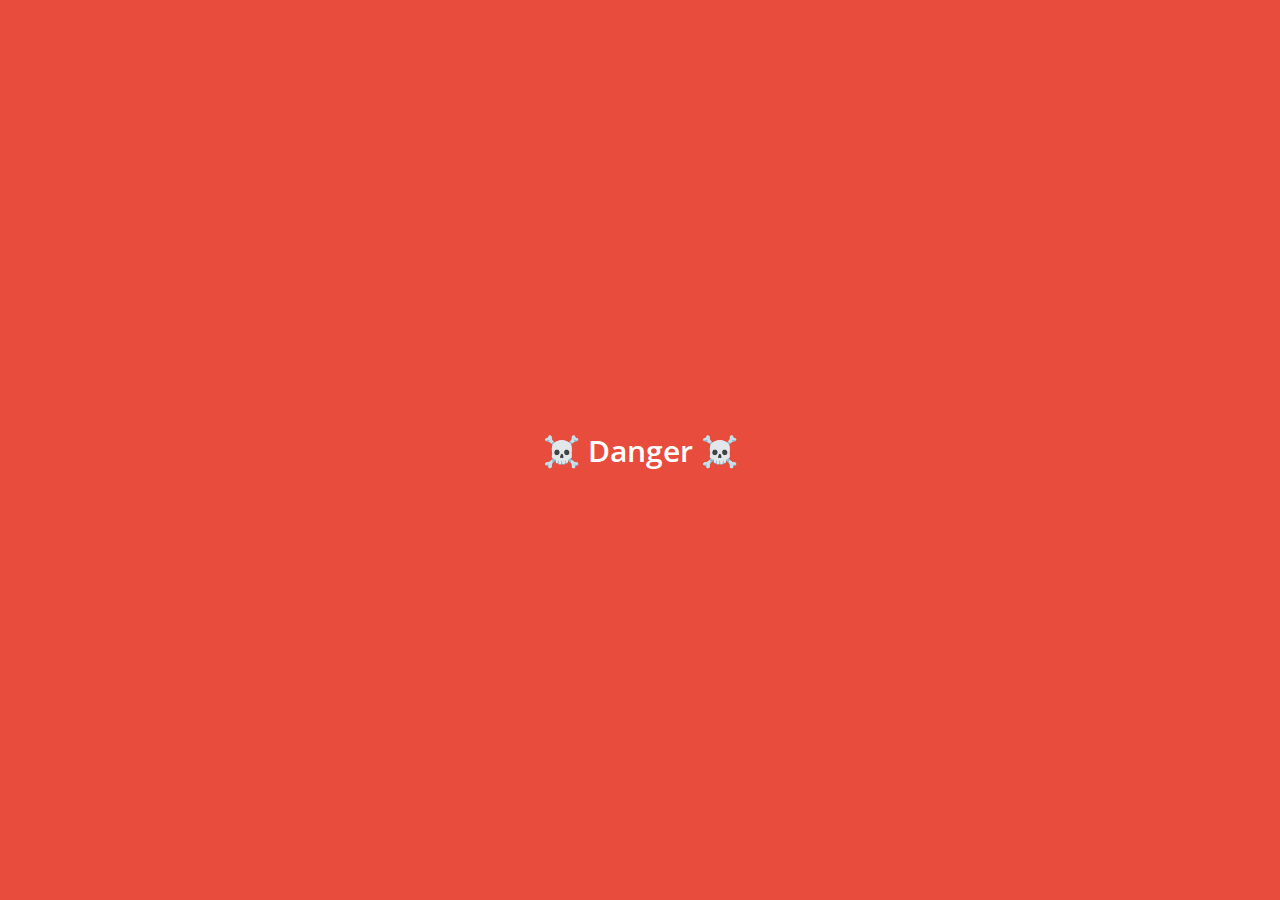
<file: index.html>
<!DOCTYPE html>
<html lang="en">
  <head>
    <meta charset="UTF-8" />
    <meta name="viewport" content="width=device-width, initial-scale=1.0" />
    <meta http-equiv="X-UA-Compatible" content="ie=edge" />
    <link
      rel="stylesheet"
      href="https://use.fontawesome.com/releases/v5.8.1/css/all.css"
      integrity="sha384-50oBUHEmvpQ+1lW4y57PTFmhCaXp0ML5d60M1M7uH2+nqUivzIebhndOJK28anvf"
      crossorigin="anonymous"
    />
    <link rel="stylesheet" href="./css/styles.css" />
    <title>Chats | Kakao Clone</title>
  </head>
  <body>
    <div class="status-bar">
      <div class="status-bar__column">
        <span class="status-bar__clock">08:20 </span>
      </div>
      <div class="status-bar__column">
        <i class="fas fa-clock"></i>
        <i class="fas fa-volume-mute"></i>
        <i class="fas fa-wifi"></i>
        <span class="status-bar__battery-level">100%</span>
        <i class="fas fa-battery-full"></i>
      </div>
    </div>
    <header class="header">
      <div class="header__header-column">
        <h1 class="header__title">Chats</h1>
      </div>
      <div class="header__header-column">
        <span class="header__icon">
          <i class="fas fa-search"></i>
        </span>
        <span class="header__icon">
          <i class="far fa-comment"></i>
        </span>
        <span class="header__icon">
          <i class="fas fa-cog"></i>
        </span>
      </div>
    </header>
    <main class="chats">
      <ul class="chats__list">
        <li class="chats__chat chat">
          <a href="chat.html">
            <div class="chats__chat friend friend--lg">
              <div class="friend__column">
                <img src="images/avatar.jpg" class="m-avatar friend__avatar" />
                <div class="friend__content">
                  <span class="friend__name">
                    Lynn
                  </span>
                  <span class="friend__bottom-text">
                    Going home!
                  </span>
                </div>
              </div>
              <div class="friend__column">
                <span class="chat__timestamp">
                  March 8
                </span>
              </div>
            </div>
          </a>
        </li>
      </ul>
    </main>
    <nav class="nav">
      <ul class="nav__list">
        <li class="nav__list-item">
          <a href="friends.html" class="nav__list-link">
            <i class="far fa-user"></i
          ></a>
        </li>
        <li class="nav__list-item">
          <a href="index.html" class="nav__list-link">
            <div class="nav__badge">8</div>
            <i class="fas fa-comment"></i>
          </a>
        </li>
        <li class="nav__list-item">
          <a href="find.html" class="nav__list-link">
            <i class="fas fa-search"></i>
          </a>
        </li>
        <li class="nav__list-item">
          <a href="more.html" class="nav__list-link">
            <i class="fas fa-ellipsis-h"></i>
          </a>
        </li>
      </ul>
    </nav>
    <div class="bigScreen">
      <span class="bigScreen__text">☠️ Danger ☠️</span>
    </div>
  </body>
</html>
</file>
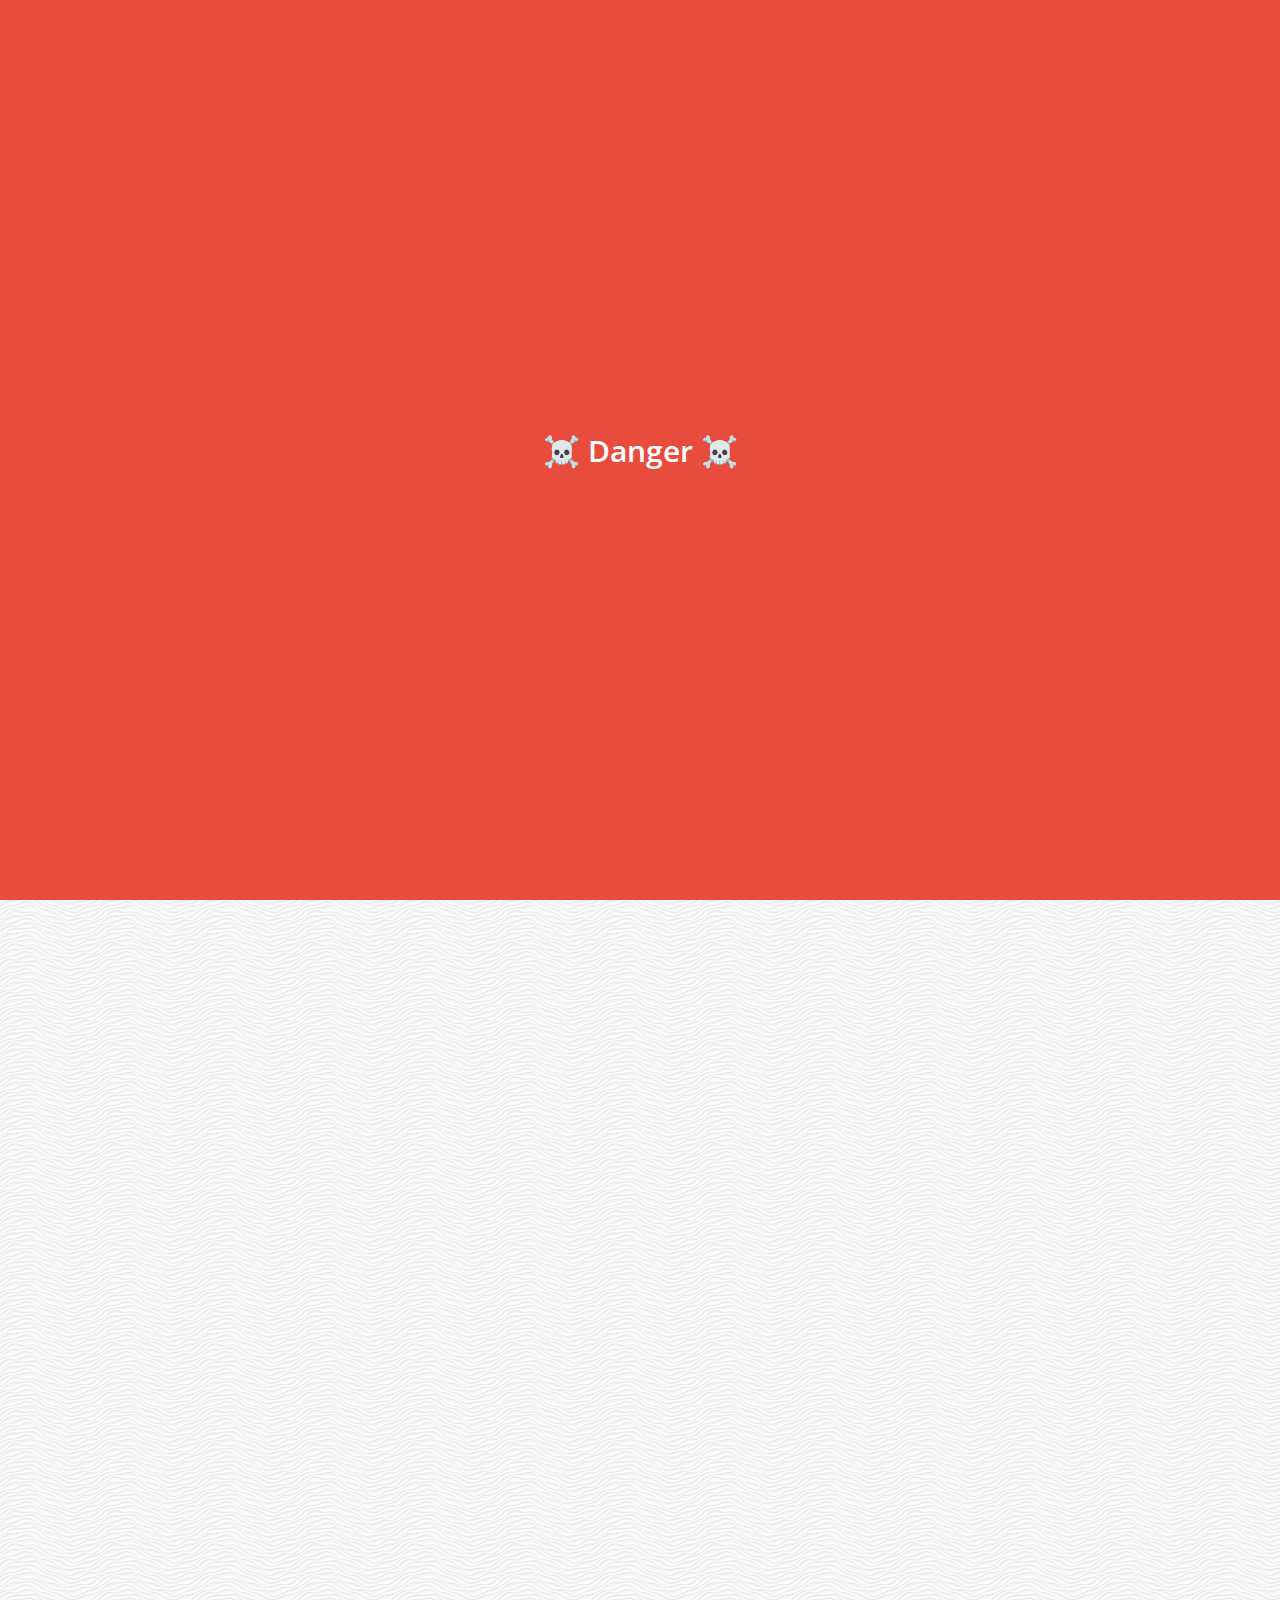
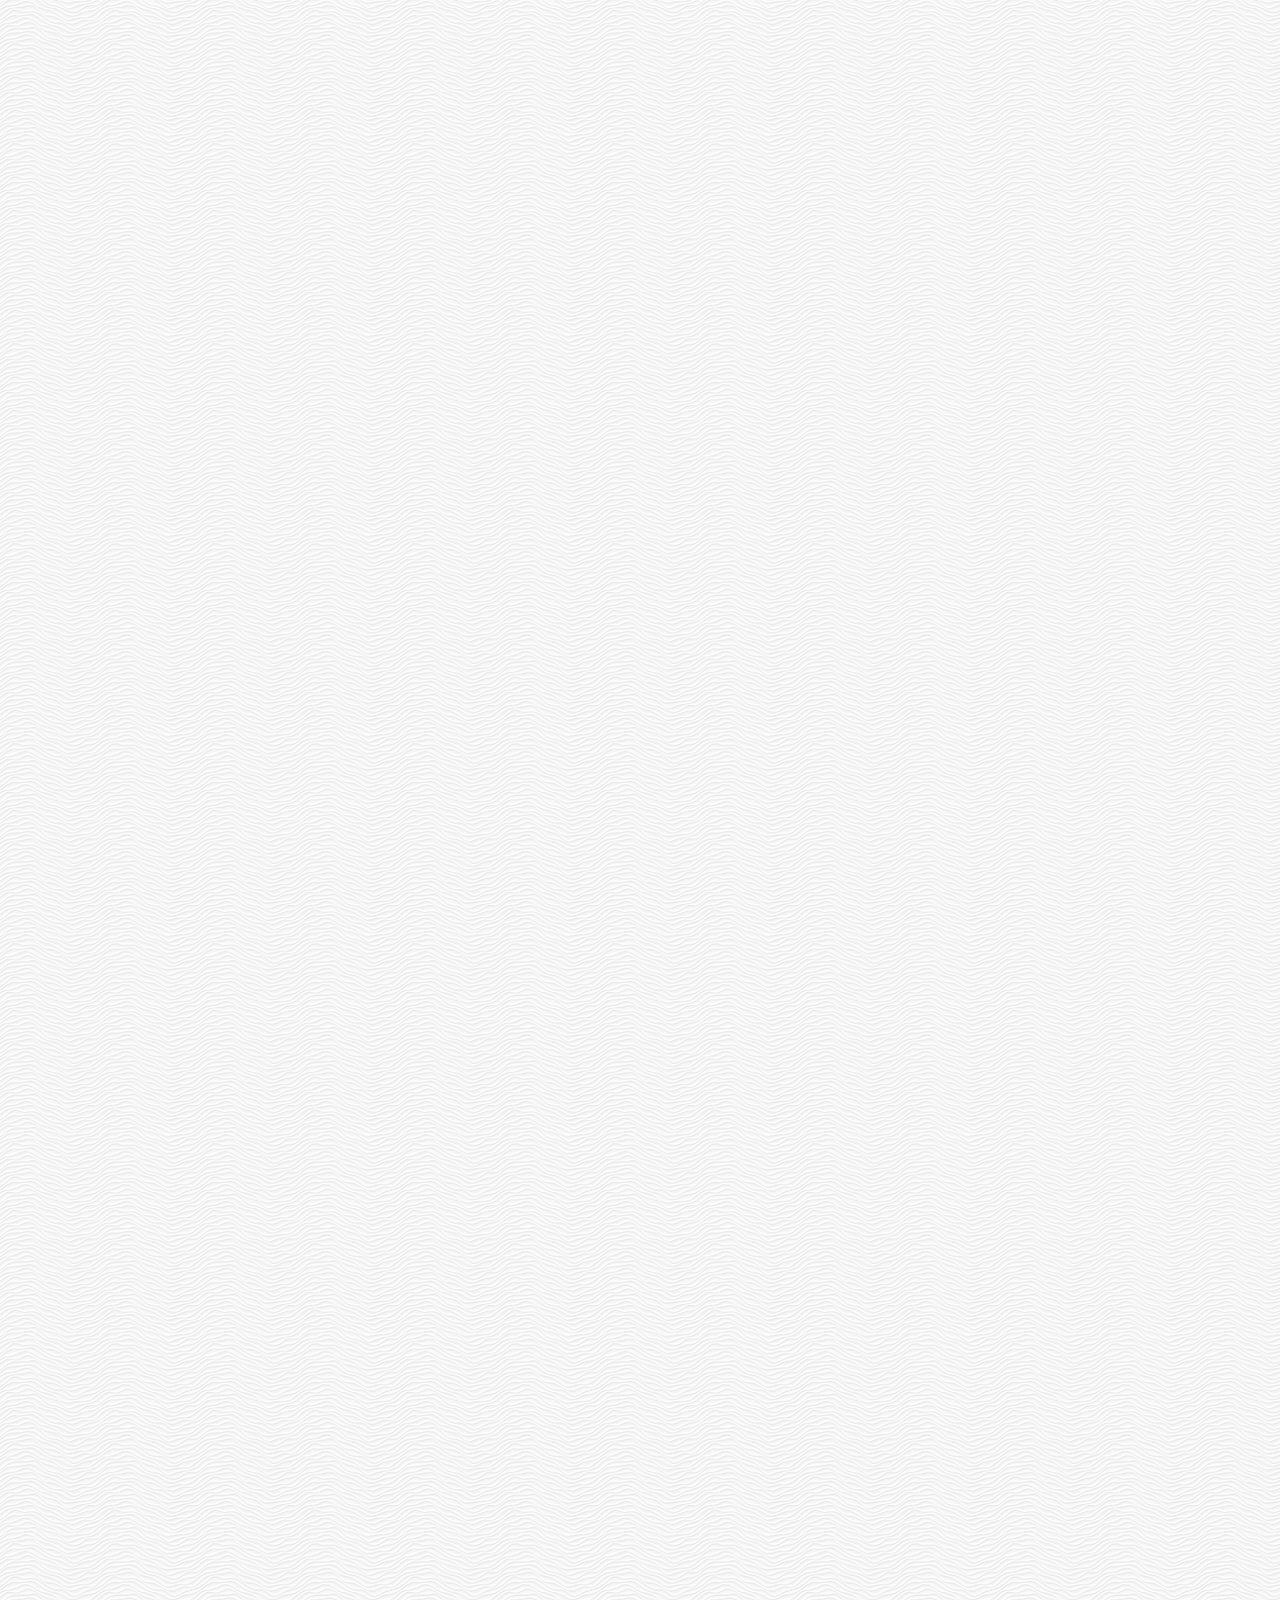
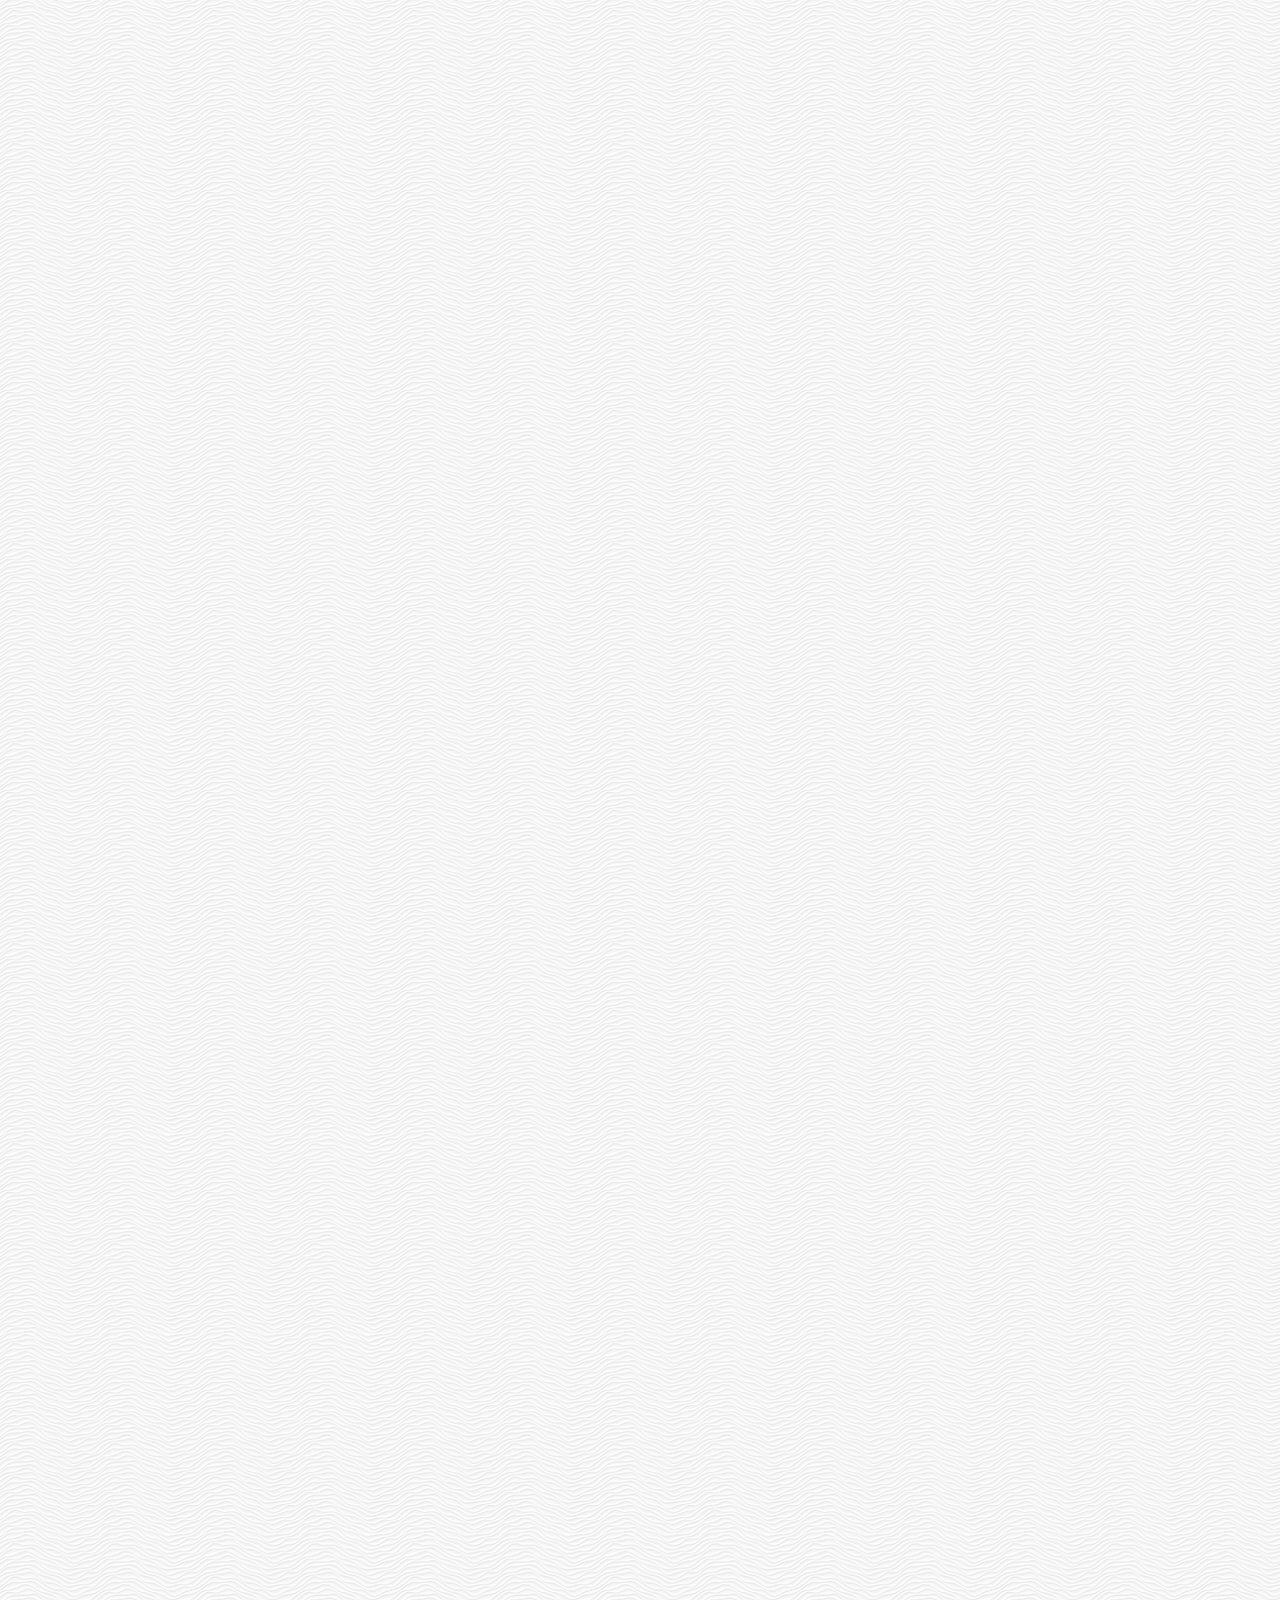
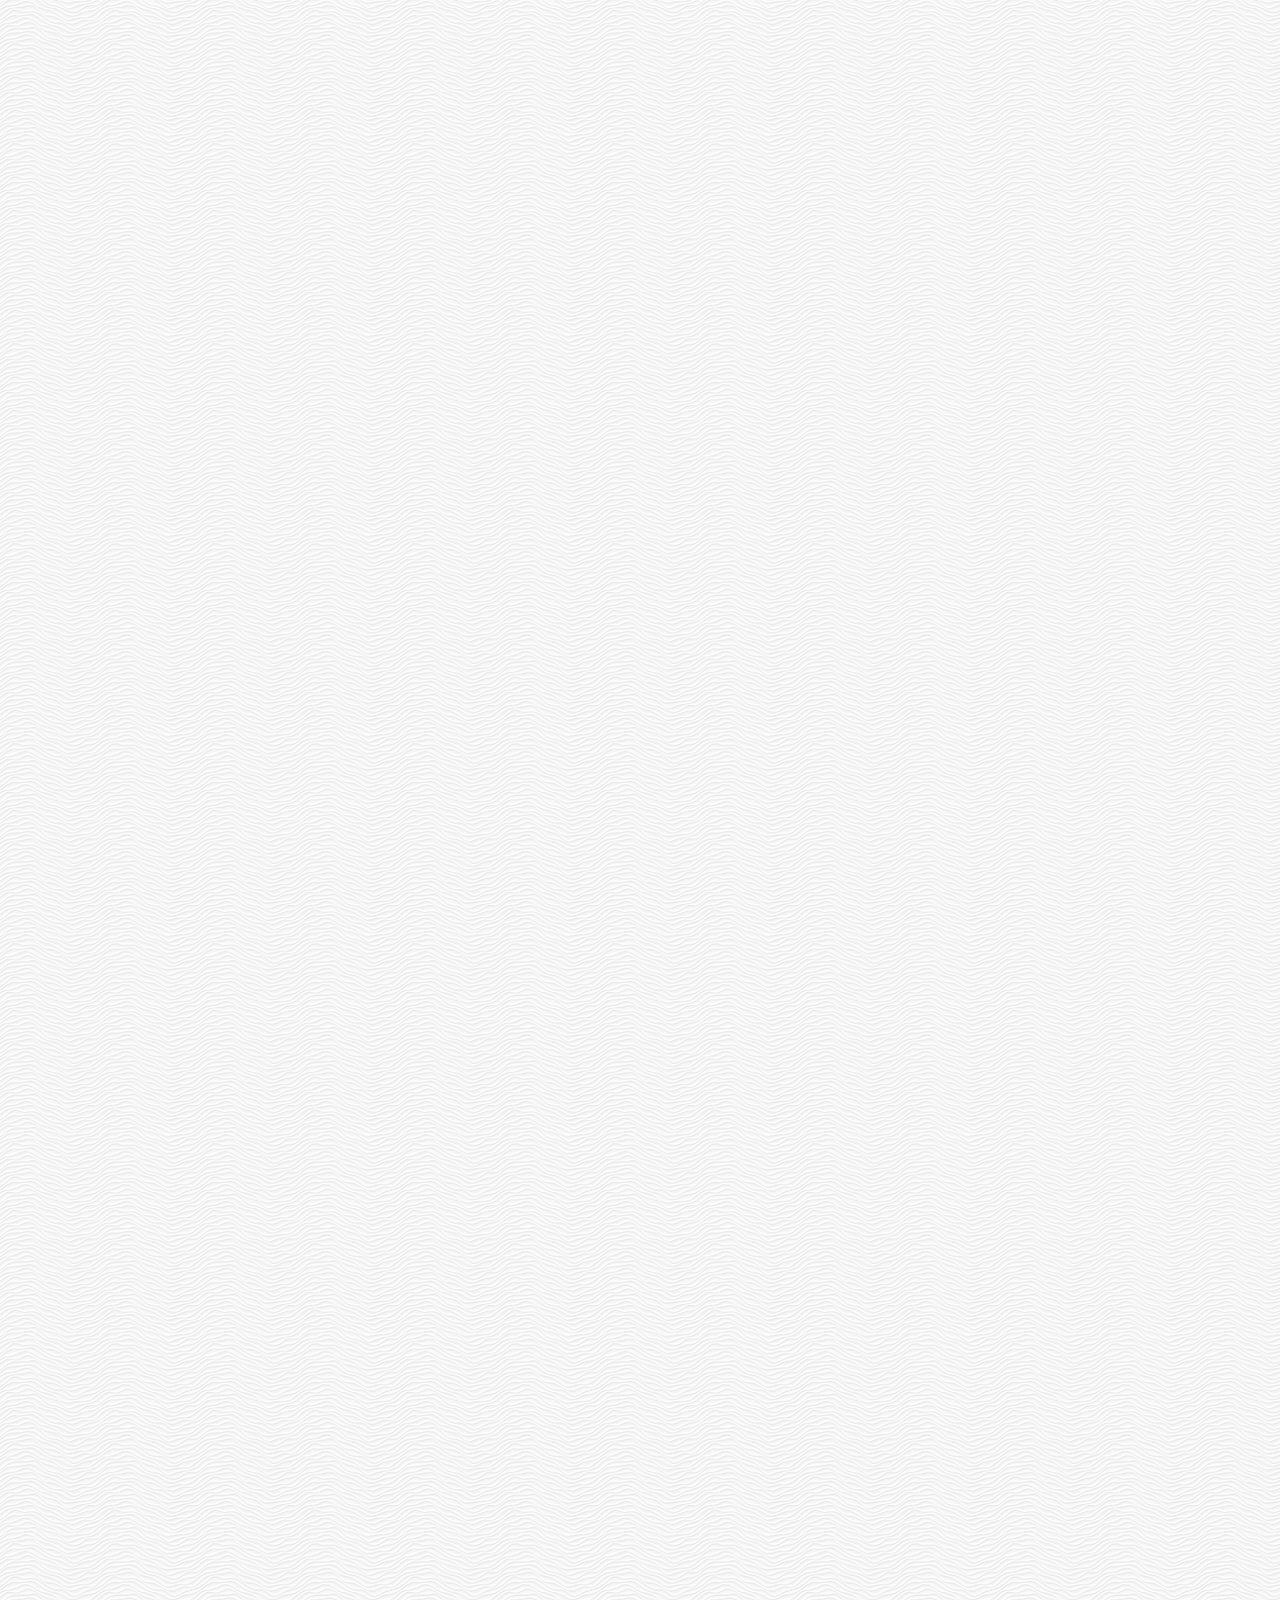
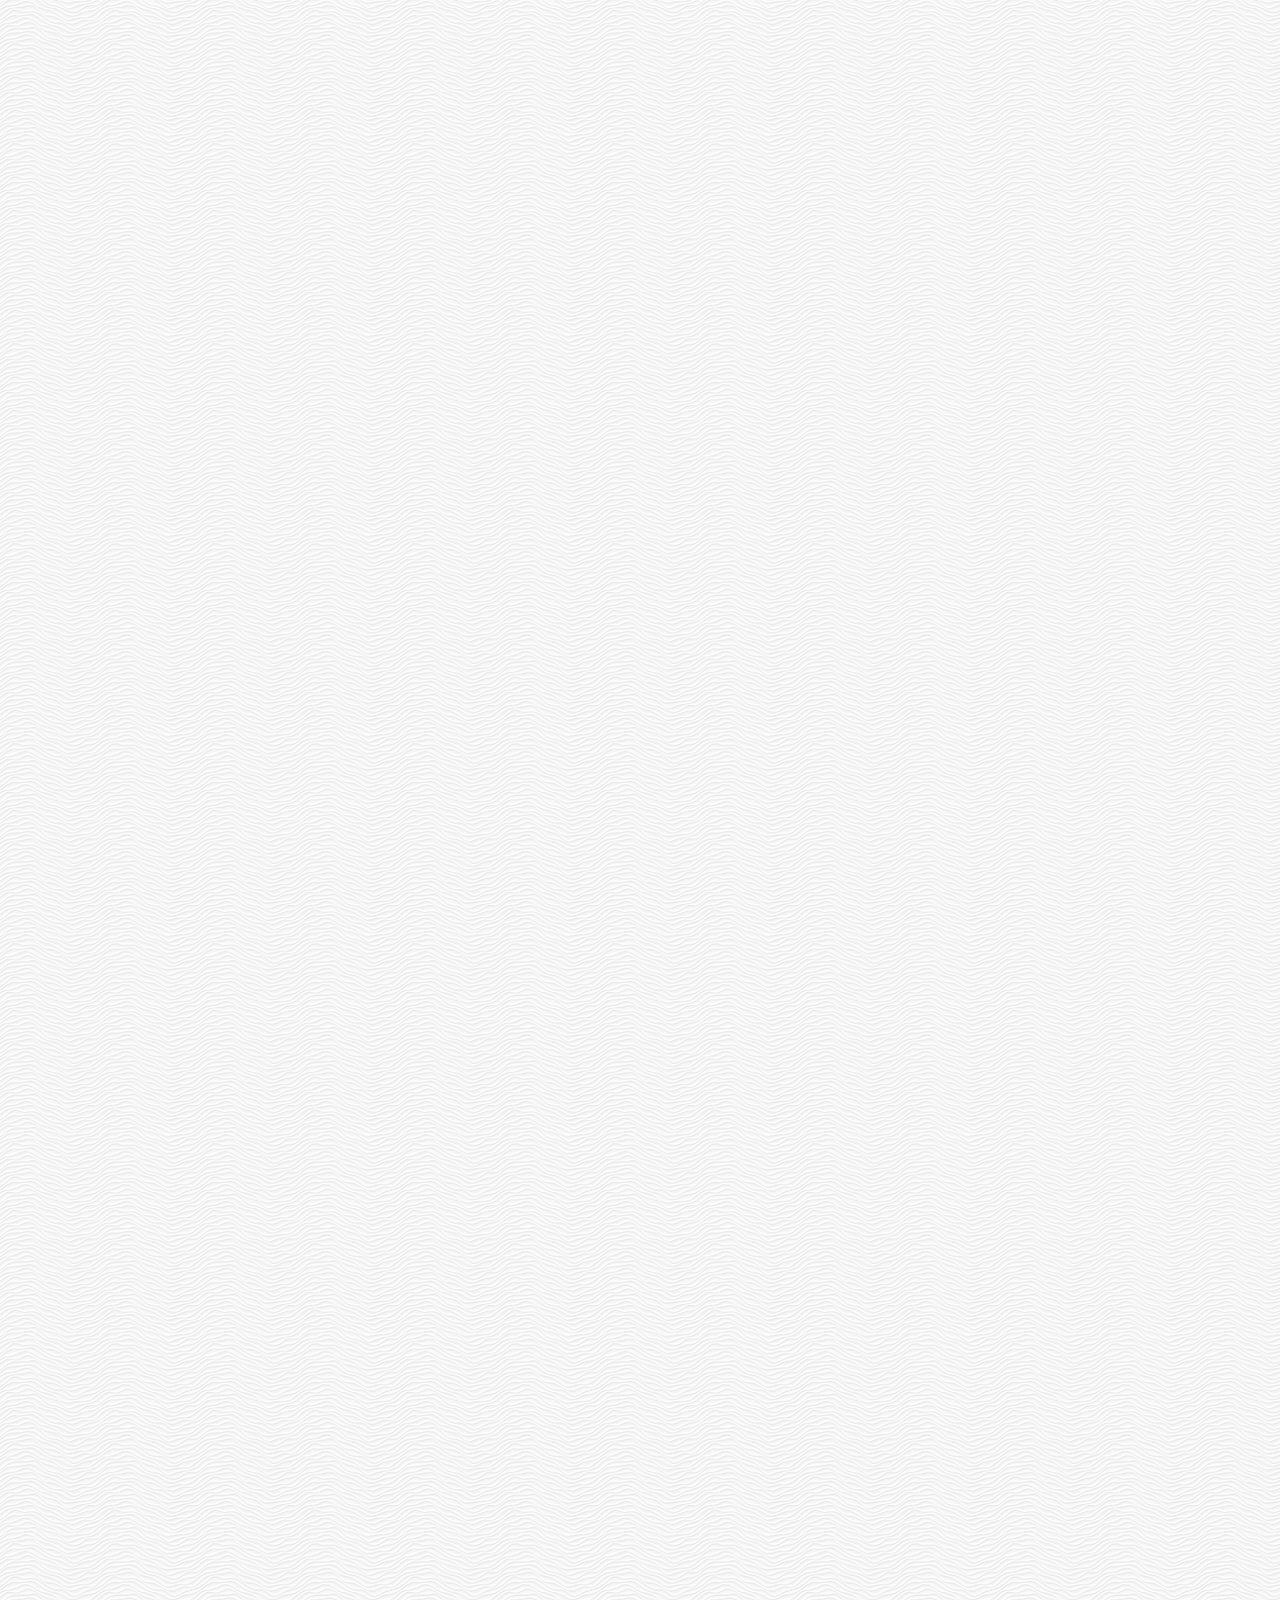
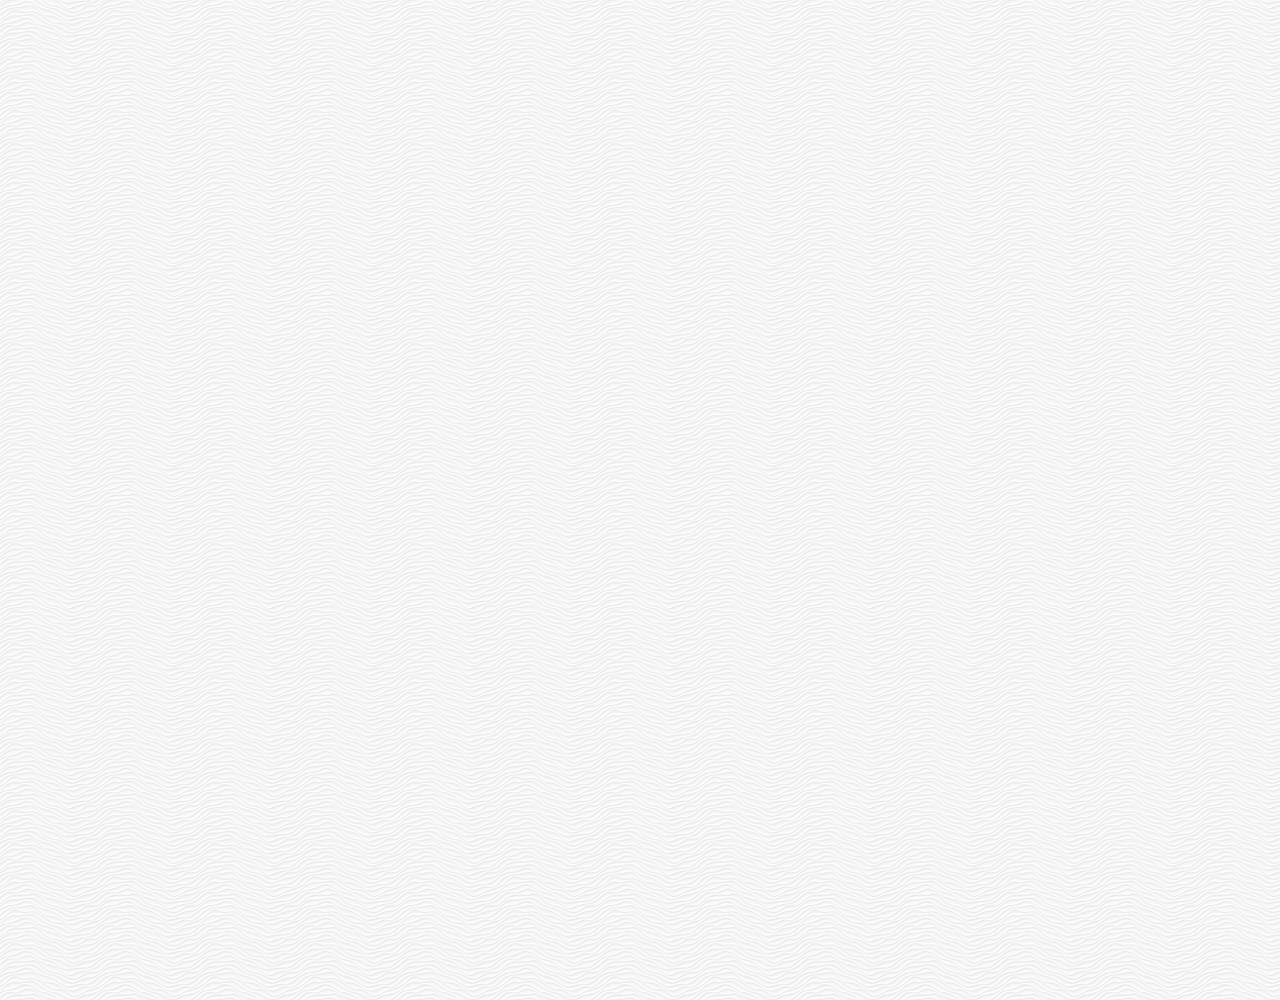
<file: chat.html>
<!DOCTYPE html>
<html lang="en">
  <head>
    <meta charset="UTF-8" />
    <meta name="viewport" content="width=device-width, initial-scale=1.0" />
    <meta http-equiv="X-UA-Compatible" content="ie=edge" />
    <link
      rel="stylesheet"
      href="https://use.fontawesome.com/releases/v5.8.1/css/all.css"
      integrity="sha384-50oBUHEmvpQ+1lW4y57PTFmhCaXp0ML5d60M1M7uH2+nqUivzIebhndOJK28anvf"
      crossorigin="anonymous"
    />
    <link rel="stylesheet" href="css/styles.css" />
    <title>Chat | Kakao Clone</title>
  </head>
  <body class="chats-body">
    <div class="header-wrapper">
      <div class="status-bar">
        <div class="status-bar__column">
          <span class="status-bar__clock">08:20</span>
        </div>
        <div class="status-bar__column">
          <i class="fas fa-clock"></i>
          <i class="fas fa-volume-mute"></i>
          <i class="fas fa-wifi"></i>
          <span class="status-bar__battery-level">100%</span>
          <i class="fas fa-battery-full"></i>
        </div>
      </div>
      <header class="header">
        <div class="header__header-column">
          <a href="index.html" class="header__back-btn">
            <i class="fas fa-arrow-left"></i>
          </a>
          <h1 class="header__title">Best Friend</h1>
        </div>
        <div class="header__header-column">
          <span class="header__icon">
            <i class="fas fa-search"></i>
          </span>
          <span class="header__icon">
            <i class="fas fa-bars"></i>
          </span>
        </div>
      </header>
    </div>
    <main class="chat-screen">
      <ul class="chat__messages">
        <span class="chat__timestamp">Monday, May 06, 2019</span>
        <li class="incoming-message message">
          <img src="images/avatar.jpg" class="m-avatar message__avatar" />
          <div class="message__content">
            <span class="message__bubble">
              Congrats I love you!
            </span>
            <span class="message__author">Best Friend</span>
          </div>
        </li>
        <li class="sent-message message">
          <div class="message__content">
            <span class="message__bubble">
              Thank you see you soon!
            </span>
          </div>
        </li>
        <li class="incoming-message message">
          <img src="images/avatar.jpg" class="m-avatar message__avatar" />
          <div class="message__content">
            <span class="message__bubble">
              Congrats I love you!
            </span>
            <span class="message__author">Best Friend</span>
          </div>
        </li>
        <li class="sent-message message">
          <div class="message__content">
            <span class="message__bubble">
              Thank you see you soon!
            </span>
          </div>
        </li>
      </ul>
    </main>
    <div class="chat__write--container">
      <input
        type="text"
        class="chat__write"
        placeholder="Send message"
        class="chat__write-input"
      />

      <div class="chat__icon-left chat__icon">
        <i class="far fa-plus-square"></i>
      </div>

      <div class="chat__icon-right chat__icon">
        <span class="chat__write-icon">
          <i class="far fa-smile-wink"></i>
        </span>
        <span class="chat__write-icon">
          <i class="fas fa-microphone"></i>
        </span>
      </div>
    </div>
    <div class="bigScreen">
      <span class="bigScreen__text">☠️ Danger ☠️</span>
    </div>
  </body>
</html>
</file>
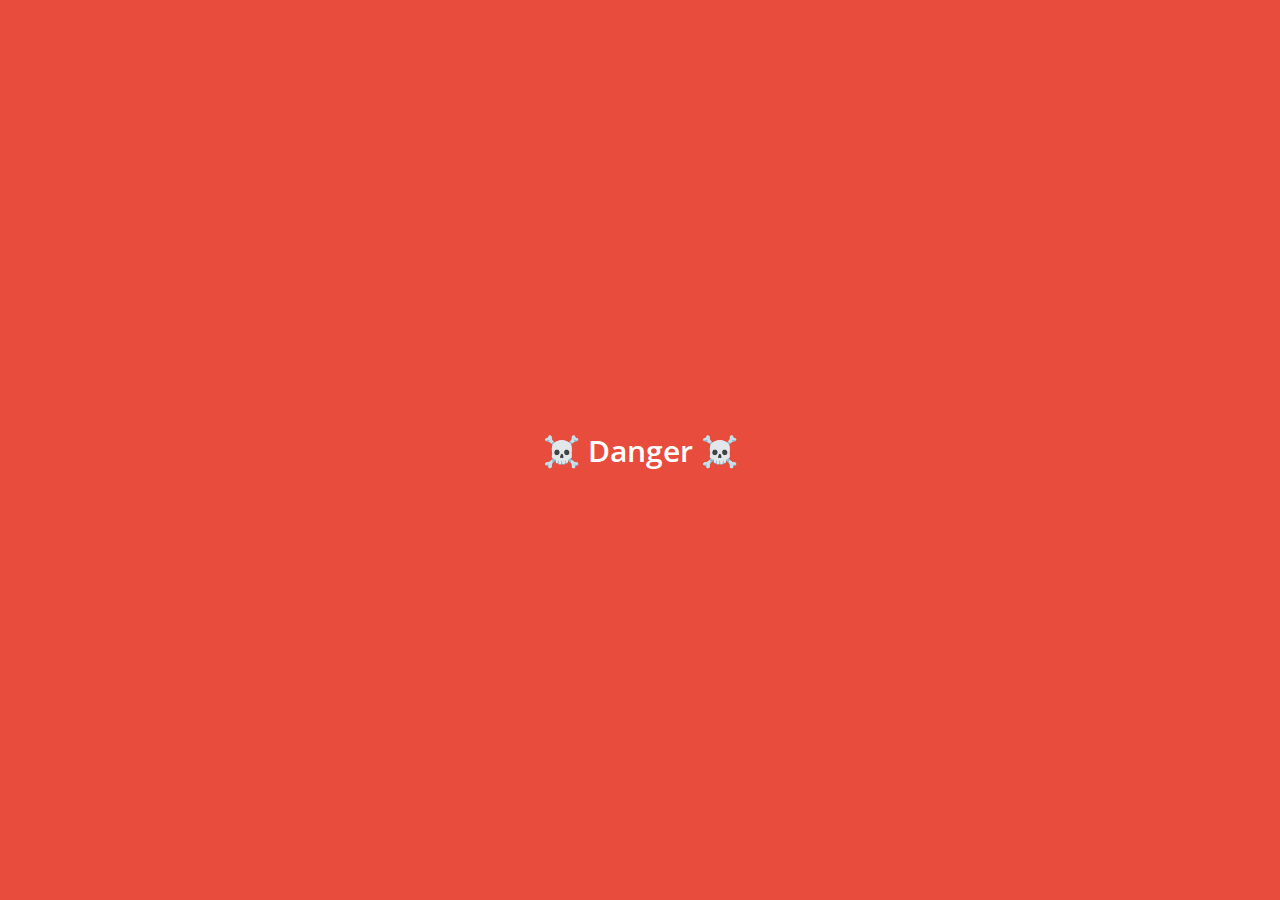
<file: find.html>
<!DOCTYPE html>
<html lang="en">
  <head>
    <meta charset="UTF-8" />
    <meta name="viewport" content="width=device-width, initial-scale=1.0" />
    <meta http-equiv="X-UA-Compatible" content="ie=edge" />
    <link
      rel="stylesheet"
      href="https://use.fontawesome.com/releases/v5.8.1/css/all.css"
      integrity="sha384-50oBUHEmvpQ+1lW4y57PTFmhCaXp0ML5d60M1M7uH2+nqUivzIebhndOJK28anvf"
      crossorigin="anonymous"
    />
    <link rel="stylesheet" href="./css/styles.css" />
    <title>Find | Kakao Clone</title>
  </head>
  <body>
    <div class="status-bar">
      <div class="status-bar__column">
        <span class="status-bar__clock">08:20 </span>
      </div>
      <div class="status-bar__column">
        <i class="fas fa-clock"></i>
        <i class="fas fa-volume-mute"></i>
        <i class="fas fa-wifi"></i>
        <span class="status-bar__battery-level">100%</span>
        <i class="fas fa-battery-full"></i>
      </div>
    </div>
    <header class="header">
      <div class="header__header-column">
        <h1 class="header__title">Find</h1>
      </div>
      <div class="header__header-column">
        <span class="header__icon">
          <i class="fas fa-search"></i>
        </span>
        <span class="header__icon">
          <i class="fas fa-cog"></i>
        </span>
      </div>
    </header>
    <main class="find">
      <header class="find__header">
        <ul class="find__header-list">
          <li class="find__header-btn header-btn">
            <span class="header-btn__icon">
              <i class="fas fa-qrcode fa-2x"></i>
            </span>
            <span class="header-btn__title">
              QR Code
            </span>
          </li>
          <li class="find__header-btn header-btn">
            <span class="header-btn__icon">
              <i class="fas fa-user-plus fa-2x"></i>
            </span>
            <span class="header-btn__title">
              Add by Contacts
            </span>
          </li>
          <li class="find__header-btn header-btn">
            <span class="header-btn__icon">
              <i class="fas fa-passport fa-2x"></i>
            </span>
            <span class="header-btn__title">
              Add by ID
            </span>
          </li>
          <li class="find__header-btn header-btn">
            <span class="header-btn__icon">
              <i class="far fa-envelope fa-2x"></i>
            </span>
            <span class="header-btn__title">
              Invite
            </span>
          </li>
        </ul>
      </header>
      <ul class="find__recommended">
        <h5 class="find__title">
          Recommended Friends
        </h5>
        <li class="find__friend friend friend--lg">
          <div class="friend__column">
            <img src="images/avatar.jpg" class="friend__avatar" />
            <div class="friend__content">
              <span class="friend__name">
                Nicolas
              </span>
            </div>
          </div>
          <div class="friend__column">
            <div class="friend__add-btn">
              <i class="fas fa-user-plus"></i>
            </div>
          </div>
        </li>
      </ul>
    </main>
    <nav class="nav">
      <ul class="nav__list">
        <li class="nav__list-item">
          <a href="friends.html" class="nav__list-link">
            <i class="far fa-user"></i
          ></a>
        </li>
        <li class="nav__list-item">
          <a href="index.html" class="nav__list-link">
            <i class="far fa-comment"></i>
          </a>
        </li>
        <li class="nav__list-item">
          <a href="find.html" class="nav__list-link">
            <i class="fas fa-search"></i>
          </a>
        </li>
        <li class="nav__list-item">
          <a href="more.html" class="nav__list-link">
            <i class="fas fa-ellipsis-h"></i>
          </a>
        </li>
      </ul>
    </nav>
    <div class="bigScreen">
      <span class="bigScreen__text">☠️ Danger ☠️</span>
    </div>
  </body>
</html>
</file>
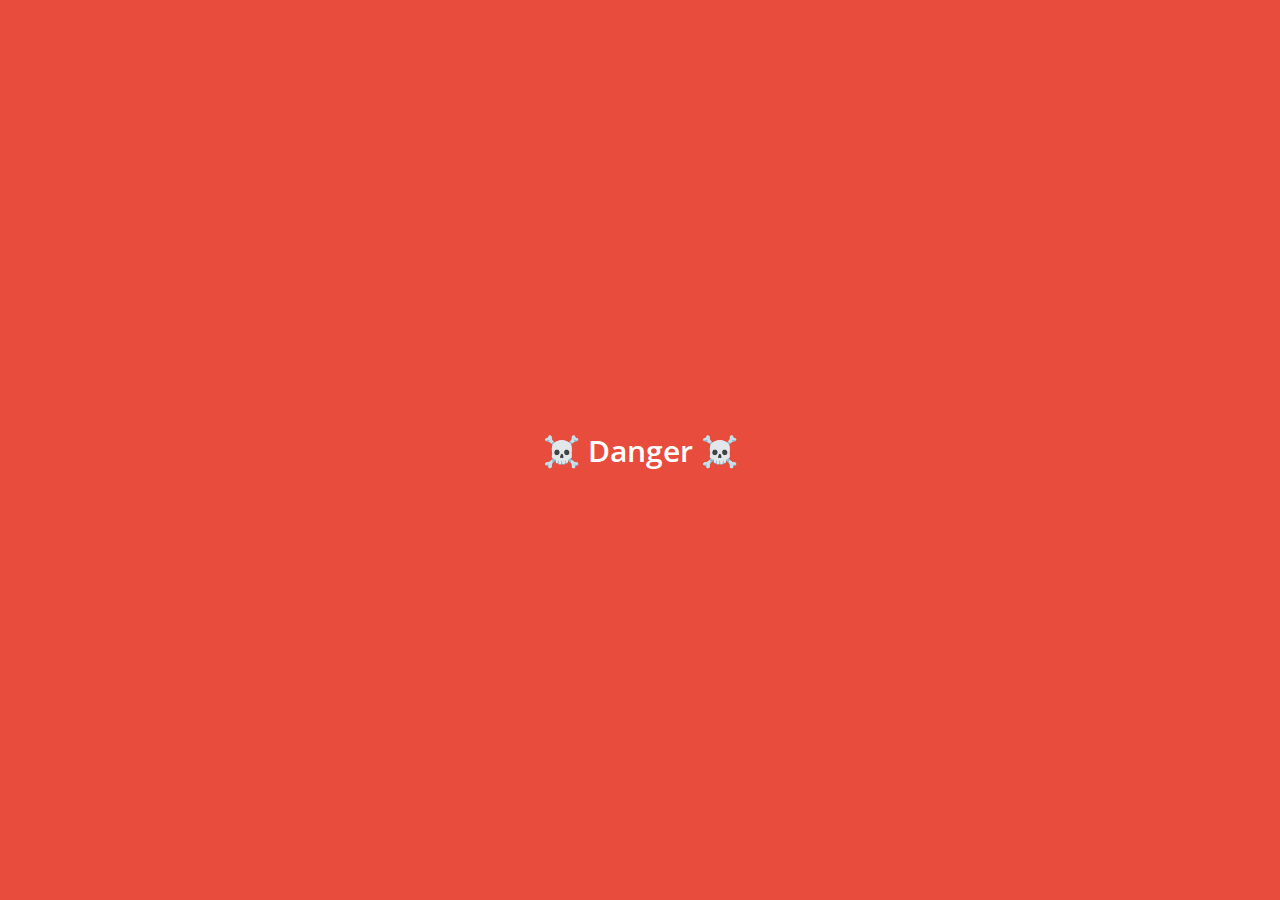
<file: friends.html>
<!DOCTYPE html>
<html lang="en">
  <head>
    <meta charset="UTF-8" />
    <meta name="viewport" content="width=device-width, initial-scale=1.0" />
    <meta http-equiv="X-UA-Compatible" content="ie=edge" />
    <link
      rel="stylesheet"
      href="https://use.fontawesome.com/releases/v5.8.1/css/all.css"
      integrity="sha384-50oBUHEmvpQ+1lW4y57PTFmhCaXp0ML5d60M1M7uH2+nqUivzIebhndOJK28anvf"
      crossorigin="anonymous"
    />
    <link rel="stylesheet" href="./css/styles.css" />
    <title>Friends | Kakao Clone</title>
  </head>
  <body>
    <div class="status-bar">
      <div class="status-bar__column">
        <span class="status-bar__clock">13:54 </span>
      </div>
      <div class="status-bar__column">
        <i class="fas fa-clock"></i>
        <i class="fas fa-volume-mute"></i>
        <i class="fas fa-wifi"></i>
        <span class="status-bar__battery-level">100%</span>
        <i class="fas fa-battery-full"></i>
      </div>
    </div>
    <header class="header">
      <div class="header__header-column">
        <h1 class="header__title">Friends</h1>
      </div>
      <div class="header__header-column">
        <span class="header__icon">
          <i class="fas fa-search"></i>
        </span>

        <span class="header__icon">
          <i class="fas fa-cog"></i>
        </span>
      </div>
    </header>
    <main class="friends">
      <header class="friends__header">
        <div class="friends__friend friend">
          <div class="friend__column">
            <img src="images/avatar.jpg" class="g-avatar friend__avatar" />
            <div class="friend__content">
              <span class="friend__name">
                Don
              </span>
              <span class="friend__status">
                kil...l...me...
              </span>
            </div>
          </div>
        </div>
      </header>
      <div class="friends__plus">
        <h5 class="friends__title">Plus friend</h5>
        <div class="friends__friend friend">
          <div class="friend__column">
            <img src="images/avatar.jpg" class="friend__avatar" />
            <div class="friend__content">
              <span class="friend__name">
                Plus Friend
              </span>
            </div>
          </div>
        </div>
      </div>
      <ul class="friends__list">
        <h5 class="friends__title">Friends 14</h5>
        <li class="friends__friend friend friend--lg">
          <div class="friend__column">
            <img src="images/avatar.jpg" class="friend__avatar" />
            <div class="friend__content">
              <span class="friend__name"> Nicolas </span>
              <span class="friend__status">
                nomadcoder
              </span>
            </div>
          </div>
          <div class="friend__column">
            <div class="friend__now-listening">
              <span>
                FTISLAND (FT NomadCoders)
                <i class="fas fa-play"></i>
              </span>
            </div>
          </div>
        </li>
      </ul>
    </main>
    <nav class="nav">
      <ul class="nav__list">
        <li class="nav__list-item">
          <a href="friends.html" class="nav__list-link">
            <i class="fas fa-user"></i
          ></a>
        </li>
        <li class="nav__list-item">
          <a href="index.html" class="nav__list-link">
            <i class="far fa-comment"></i>
          </a>
        </li>
        <li class="nav__list-item">
          <a href="find.html" class="nav__list-link">
            <i class="fas fa-search"></i>
          </a>
        </li>
        <li class="nav__list-item">
          <a href="more.html" class="nav__list-link">
            <i class="fas fa-ellipsis-h"></i>
          </a>
        </li>
      </ul>
    </nav>
    <div class="bigScreen">
      <span class="bigScreen__text">☠️ Danger ☠️</span>
    </div>
  </body>
</html>
</file>
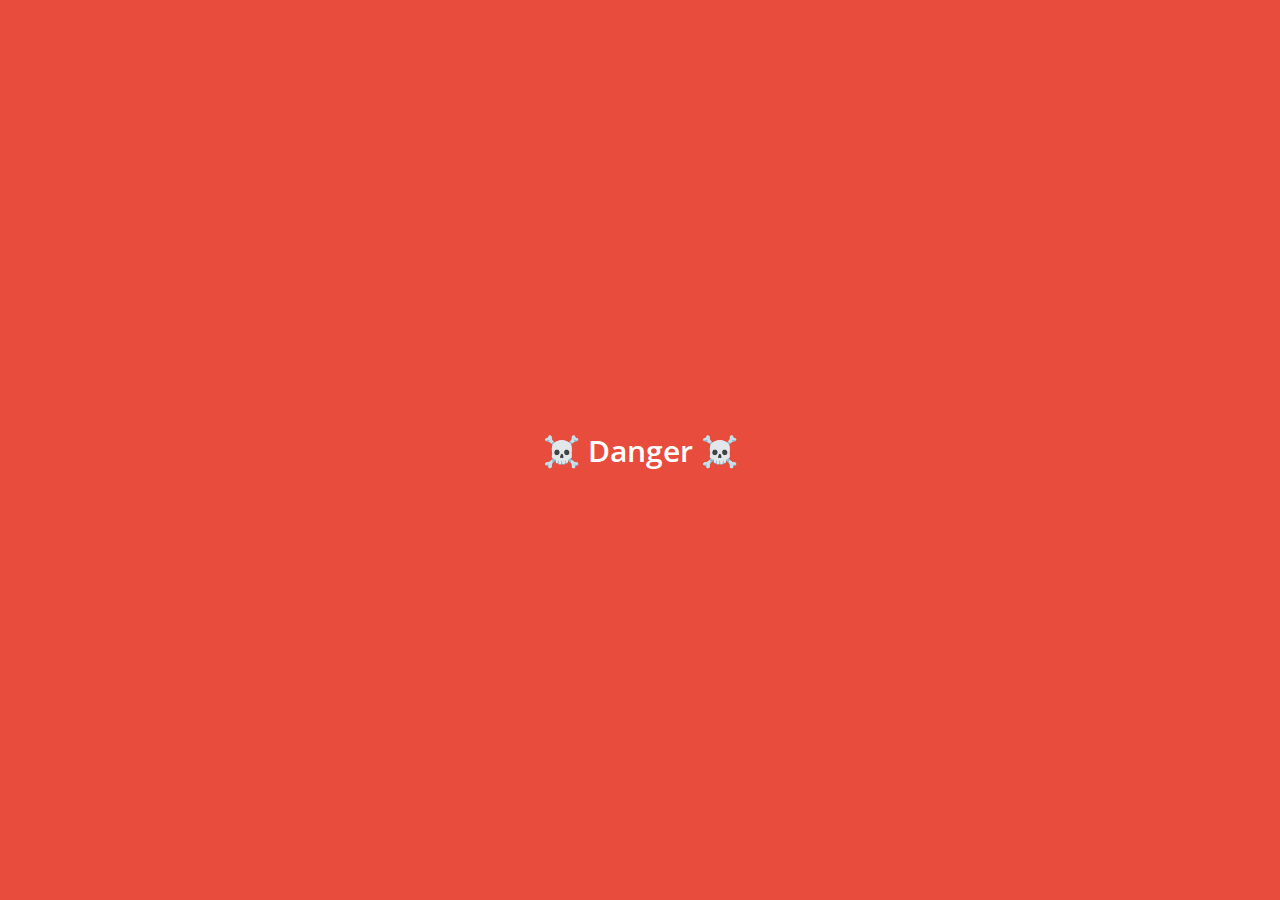
<file: more.html>
<!DOCTYPE html>
<html lang="en">
  <head>
    <meta charset="UTF-8" />
    <meta name="viewport" content="width=device-width, initial-scale=1.0" />
    <meta http-equiv="X-UA-Compatible" content="ie=edge" />
    <link
      rel="stylesheet"
      href="https://use.fontawesome.com/releases/v5.8.1/css/all.css"
      integrity="sha384-50oBUHEmvpQ+1lW4y57PTFmhCaXp0ML5d60M1M7uH2+nqUivzIebhndOJK28anvf"
      crossorigin="anonymous"
    />
    <link rel="stylesheet" href="./css/styles.css" />
    <title>More | Kakao Clone</title>
  </head>
  <body>
    <div class="status-bar">
      <div class="status-bar__column">
        <span class="status-bar__clock">08:20 </span>
      </div>
      <div class="status-bar__column">
        <i class="fas fa-clock"></i>
        <i class="fas fa-volume-mute"></i>
        <i class="fas fa-wifi"></i>
        <span class="status-bar__battery-level">100%</span>
        <i class="fas fa-battery-full"></i>
      </div>
    </div>
    <header class="header">
      <div class="header__header-column">
        <h1 class="header__title">More</h1>
      </div>
      <div class="header__header-column">
        <span class="header__icon">
          <i class="fas fa-search"></i>
        </span>
        <span class="header__icon">
          <i class="fas fa-qrcode"></i>
        </span>
        <span class="header__icon">
          <a href="settings.html">
            <i class="fas fa-cog"></i>
          </a>
        </span>
      </div>
    </header>
    <main class="more">
      <header class="more__header">
        <div class="friends__friend friend friend--lg">
          <div class="friend__column">
            <img src="images/avatar.jpg" class="g-avatar friend__avatar" />
            <div class="friend__content">
              <span class="friend__name">
                Nicloas
              </span>
              <span class="friend__status">
                dlehddnr@gmail.com
              </span>
            </div>
          </div>
          <div class="friend__column">
            <i class="far fa-comment-alt fa-2x"></i>
          </div>
        </div>
        <ul class="more__btn-list">
          <li class="more__btn">
            <span class="more__btn-icon">
              <i class="far fa-smile fa-2x"></i>
            </span>
            <span class="more__btn-title">
              Emoticons
            </span>
          </li>
          <li class="more__btn">
            <span class="more__btn-icon">
              <i class="fas fa-brush fa-2x"></i>
            </span>
            <span class="more__btn-title">
              Themes
            </span>
          </li>
          <li class="more__btn">
            <span class="more__btn-icon">
              <i class="fab fa-kickstarter-k fa-2x"></i>
            </span>
            <span class="more__btn-title">
              Account
            </span>
          </li>
        </ul>
      </header>
      <section class="more__suggestions">
        <h5 class="more__title">Suggestions</h5>
        <ul class="more__suggestions-list">
          <li class="more__suggestion suggestion">
            <span class="suggestion__icon">
              <i class="fas fa-quote-right "></i>
            </span>
            <span class="suggestion__title">Kakao Story</span>
          </li>
          <li class="more__suggestion suggestion">
            <span class="suggestion__icon">
              <i class="fas fa-beer fa-2x"></i>
            </span>
            <span class="suggestion__title">Kakao friend</span>
          </li>
          <li class="more__suggestion suggestion">
            <span class="suggestion__icon">
              <i class="fas fa-gamepad fa-2x"></i>
            </span>
            <span class="suggestion__title">Friends Gem</span>
          </li>
        </ul>
      </section>
    </main>
    <nav class="nav">
      <ul class="nav__list">
        <li class="nav__list-item">
          <a href="friends.html" class="nav__list-link">
            <i class="far fa-user"></i
          ></a>
        </li>
        <li class="nav__list-item">
          <a href="index.html" class="nav__list-link">
            <i class="far fa-comment"></i>
          </a>
        </li>
        <li class="nav__list-item">
          <a href="find.html" class="nav__list-link">
            <i class="fas fa-search"></i>
          </a>
        </li>
        <li class="nav__list-item">
          <a href="more.html" class="nav__list-link">
            <i class="fas fa-ellipsis-h"></i>
          </a>
        </li>
      </ul>
    </nav>
    <div class="bigScreen">
      <span class="bigScreen__text">☠️ Danger ☠️</span>
    </div>
  </body>
</html>
</file>
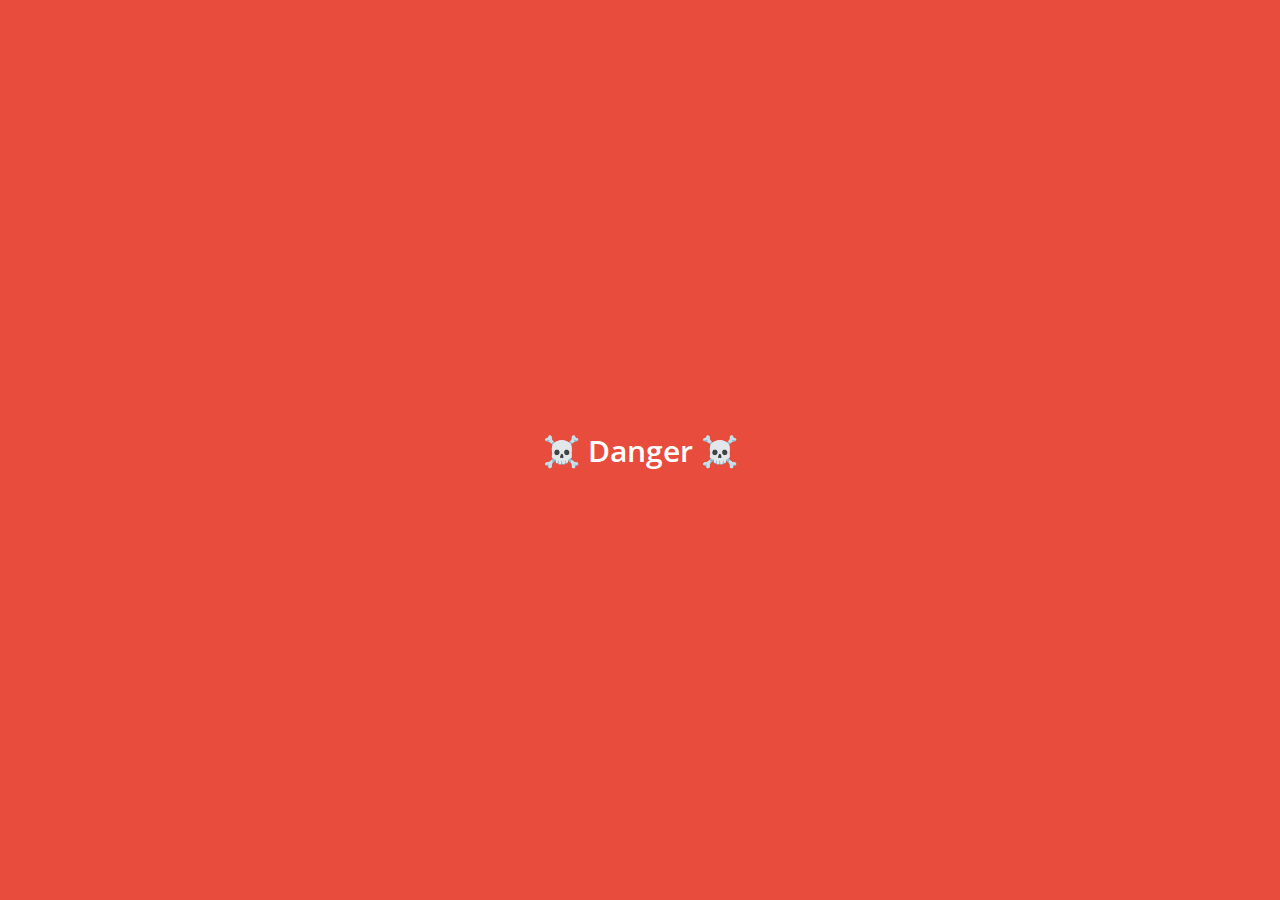
<file: settings.html>
<!DOCTYPE html>
<html lang="en">
  <head>
    <meta charset="UTF-8" />
    <meta name="viewport" content="width=device-width, initial-scale=1.0" />
    <meta http-equiv="X-UA-Compatible" content="ie=edge" />
    <link
      rel="stylesheet"
      href="https://use.fontawesome.com/releases/v5.8.1/css/all.css"
      integrity="sha384-50oBUHEmvpQ+1lW4y57PTFmhCaXp0ML5d60M1M7uH2+nqUivzIebhndOJK28anvf"
      crossorigin="anonymous"
    />
    <link rel="stylesheet" href="css/styles.css" />
    <title>Settings | Kakao Clone</title>
  </head>
  <body>
    <div class="status-bar">
      <div class="status-bar__column">
        <span class="status-bar__clock">08:20</span>
      </div>
      <div class="status-bar__column">
        <i class="fas fa-clock"></i>
        <i class="fas fa-volume-mute"></i>
        <i class="fas fa-wifi"></i>
        <span class="status-bar__battery-level">100%</span>
        <i class="fas fa-battery-full"></i>
      </div>
    </div>
    <header class="header">
      <div class="header__header-column">
        <a href="more.html" class="header__back-btn">
          <i class="fas fa-arrow-left"></i>
        </a>
        <h1 class="header__title">Settings</h1>
      </div>
      <div class="header__header-column">
        <span class="header__icon">
          <i class="fas fa-search"></i>
        </span>
      </div>
    </header>
    <main class="settings">
      <section class="settings__sections">
        <ul class="settings__list">
          <li class="settings__setting">
            <span class="settings__icon"><i class="fas fa-lock"></i> </span>
            <span class="settings__title">Privacy</span>
          </li>
          <li class="settings__setting">
            <span class="settings__icon">
              <i class="far fa-bell"></i>
            </span>
            <span class="settings__title">Notifications</span>
          </li>
          <li class="settings__setting">
            <span class="settings__icon">
              <i class="far fa-user"></i>
            </span>
            <span class="settings__title">Friends</span>
          </li>
        </ul>
      </section>
      <section class="settings__sections">
        <ul class="settings__list">
          <li class="settings__setting">
            <span class="settings__icon"><i class="fas fa-lock"></i> </span>
            <span class="settings__title">Privacy</span>
          </li>
          <li class="settings__setting">
            <span class="settings__icon">
              <i class="far fa-bell"></i>
            </span>
            <span class="settings__title">Notifications</span>
          </li>
          <li class="settings__setting">
            <span class="settings__icon">
              <i class="far fa-user"></i>
            </span>
            <span class="settings__title">Friends</span>
          </li>
        </ul>
      </section>
    </main>
    <div class="bigScreen">
      <span class="bigScreen__text">☠️ Danger ☠️</span>
    </div>
  </body>
</html>
</file>
<file: css/styles.css>
@import url("https://fonts.googleapis.com/css?family=Open+Sans:300:400,600");
@import "reset.css";
@import "status-bar.css";
@import "header.css";
@import "nav-bar.css";
@import "friend.css";
@import "friends.css";
@import "find.css";
@import "more.css";
@import "settings.css";
@import "chat.css";
@import "mobile.css";

* {
  box-sizing: border-box;
}

body {
  background-color: white;
  padding: 10px 20px;
  color: #020202;
  font-family: "Open Sans", -apple-system, BlinkMacSystemFont, "Segoe UI",
    Roboto, Oxygen, Ubuntu, Cantarell, "Helvetica Neue", sans-serif;
}

a {
  color: inherit;
  text-decoration: none;
}

@keyframes fadeIn {
  from {
    opacity: 0;
    transform: translateY(50px);
  }
  to {
    opacity: 1;
    transform: none;
  }
}

main {
  animation: fadeIn 0.5s ease-in-out;
}
</file>
